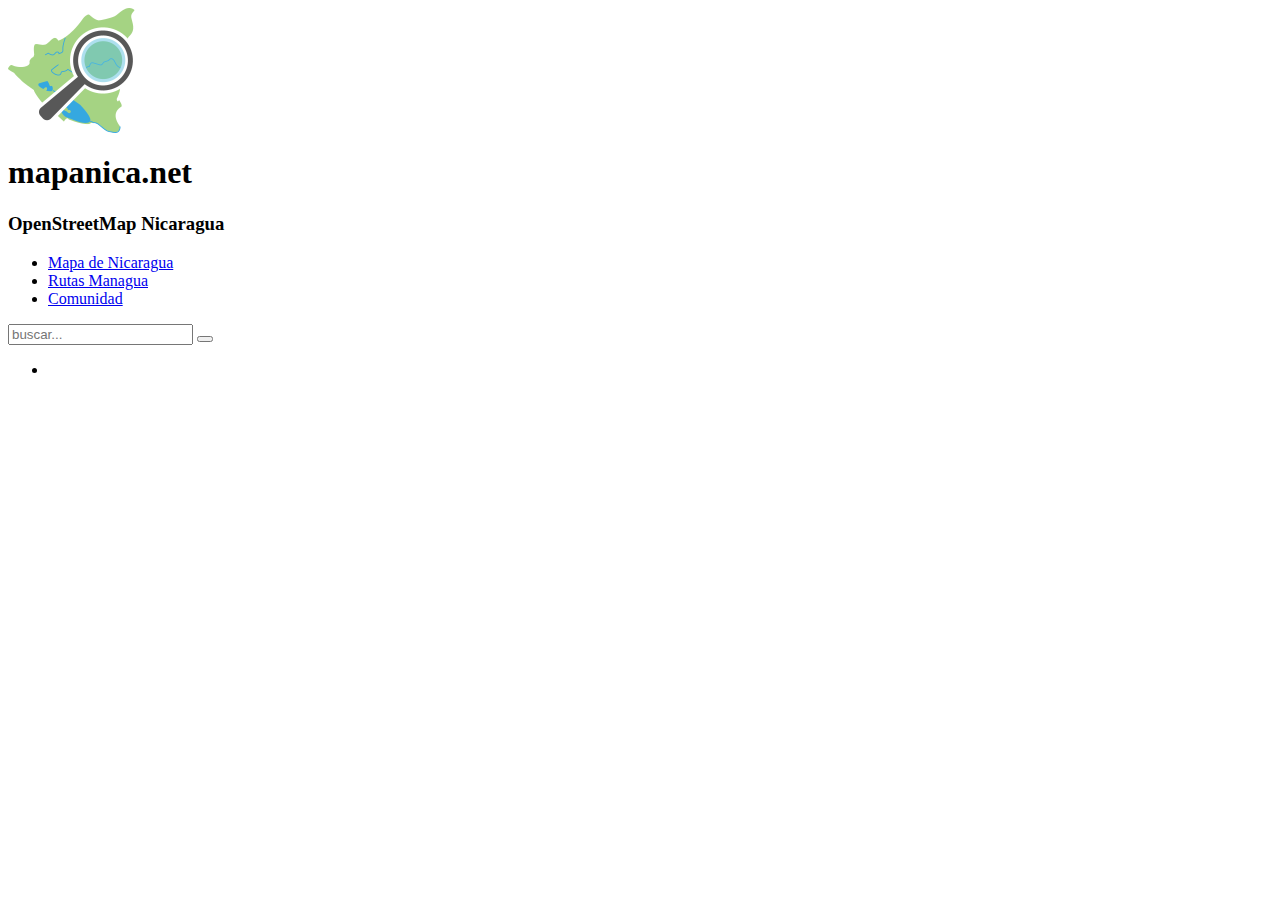
<file: index.html>
<!DOCTYPE html PUBLIC "-//W3C//DTD XHTML 1.0 Transitional//EN" "http://www.w3.org/TR/xhtml1/DTD/xhtml1-transitional.dtd">
<html xmlns="http://www.w3.org/1999/xhtml" lang="es">
<head>

  <meta charset="utf-8" />
  <meta http-equiv="Content-Type" content="text/html"; charset="utf-8">
  <meta name='viewport' content='width=device-width, initial-scale=1.0, user-scalable=0' >
  <meta name="robots" content="index, follow" />

  <meta name="author" content="OpenStreetMap Nicaragua" />
  <meta name="description" content="El mejor mapa de Nicaragua - libre y colaborativo" />
  <meta name="keywords" content="OpenStreetMap, Nicaragua, Mapas, Transporte público, Datos Abuertos, Open Data, Software Libre" />
  <meta name="Content-Language" content="es" />
  <meta property="og:site_name" content="MapaNica.net - OpenStreetMap Nicaragua"/>
  <meta property="og:type" content="website"/>
  <meta property="og:title" content="MapaNica.net - OpenStreetMap Nicaragua"/>
  <meta property="og:description" content="El mejor mapa de Nicaragua - libre y colaborativo"/>
  <meta property="og:locale" content="es_NI"/>
  <meta property="og:url" content="https://www.mapanica.net"/>
  <meta property="og:image" content="/images/mapanica.png">

  <title>MapaNica.net - OpenStreetMap Nicaragua</title>

  <script src="https://www.mapanica.net/theme/js/jquery.js"></script>
  <script src="https://www.mapanica.net/theme/js/leaflet.js"></script>
  <script src="https://www.mapanica.net/theme/js/search.js"></script>
  <script src="https://www.mapanica.net/theme/js/leaflet/zoomslider/L.Control.Zoomslider.js" ></script>
  <script src="https://www.mapanica.net/theme/js/leaflet/leaflet-hash.js"></script>
  <script src="https://www.mapanica.net/theme/js/leaflet/ActiveLayers.js"></script>

  <link rel="stylesheet" href="https://www.mapanica.net/theme/css/leaflet.css" type="text/css" />
  <!--[if lte IE 8]>
      <link rel="stylesheet" href="http://cdn.leafletjs.com/leaflet-0.5.1/leaflet.ie.css" />
  <![endif]-->
  <link rel="stylesheet" href="https://www.mapanica.net/theme/js/leaflet/zoomslider/L.Control.Zoomslider.css" type="text/css" />
  <link rel="stylesheet" type="text/css" href="https://www.mapanica.net/theme/css/fonts.css">
  <link rel="stylesheet" type="text/css" href="https://www.mapanica.net/theme/css/pygments.min.css">
  <link rel="stylesheet" type="text/css" href="https://www.mapanica.net/theme/css/font-awesome.min.css">

  <link rel="stylesheet" type="text/css" href="https://www.mapanica.net/theme/css/style.min.css">

  <link rel="shortcut icon" href="https://www.mapanica.net/images/favicon.ico" type="image/x-icon">
  <link rel="icon" href="https://www.mapanica.net/images/favicon.ico" type="image/x-icon">

</head>
<body>

  <header>
    <div class="header-content">

      <!-- BRANDING -->
      <div class="branding">
        <img class="site-logo" src="/images/mapanica.png" />
        <h1 class="site-title">mapanica<span>.net</span>
        <h3 class="site-subtitle">OpenStreetMap Nicaragua</h3>
      </div>

<nav>
  <ul id="main-menu">
      <li class="menu-item link-map"><a class="active" href="/index.html"><span>Mapa de Nicaragua</span></a></li>
      <li class="menu-item link-public-transport"><a  href="http://rutas.mapanica.net"><span>Rutas Managua</span></a></li>
      <li class="menu-item link-community"><a  href="/comunidad.html"><span>Comunidad</span></a></li>
  </ul>
</nav>
  </header>  <main id="map-wrapper">
    <!-- MAP -->
     <div id="map">
     </div>

<!-- SEARCH FORM -->
<div id="searchlink">
  <span class="fa fa-search"></span>
</div>

<div id="searchform">
  <form>
    <input type="text" name="search-string" value="" id="search-string" placeholder="buscar..." >
    <span class="button">
      <button type="submit" class="btn" id="search"><span class="fa fa-search"></span></button>
    </span>
  </form>
</div><ul class="social">
  <li><a class="social-envelope-o" href="mailto:contacto@mapanica.net"></a></li>
</ul>
  </main>


  <script src="theme/js/map.js"></script>
<!-- Piwik -->
<script type="text/javascript">
var pkBaseURL = (("https:" == document.location.protocol) ? "https://stats.delattre.de/" : "http://stats.delattre.de/");
document.write(unescape("%3Cscript src='" + pkBaseURL + "piwik.js' type='text/javascript'%3E%3C/script%3E"));
</script><script type="text/javascript">
try {
var piwikTracker = Piwik.getTracker(pkBaseURL + "piwik.php", 5);
piwikTracker.trackPageView();
piwikTracker.enableLinkTracking();
} catch( err ) {}
</script><noscript><p><img src="http://stats.delattre.de/piwik.php?idsite=5" style="border:0" alt="" /></p></noscript>
<!-- End Piwik Tracking Code -->  <script type="application/ld+json">
    {
      "@context" : "http://schema.org",
      "@type" : "Blog",
      "name": " MapaNica.net - OpenStreetMap Nicaragua ",
      "url" : "https://www.mapanica.net",
      "image": "/images/mapanica.png",
      "description": "El mejor mapa de Nicaragua - libre y colaborativo"
    }
  </script>
</body>
</html>
</file>
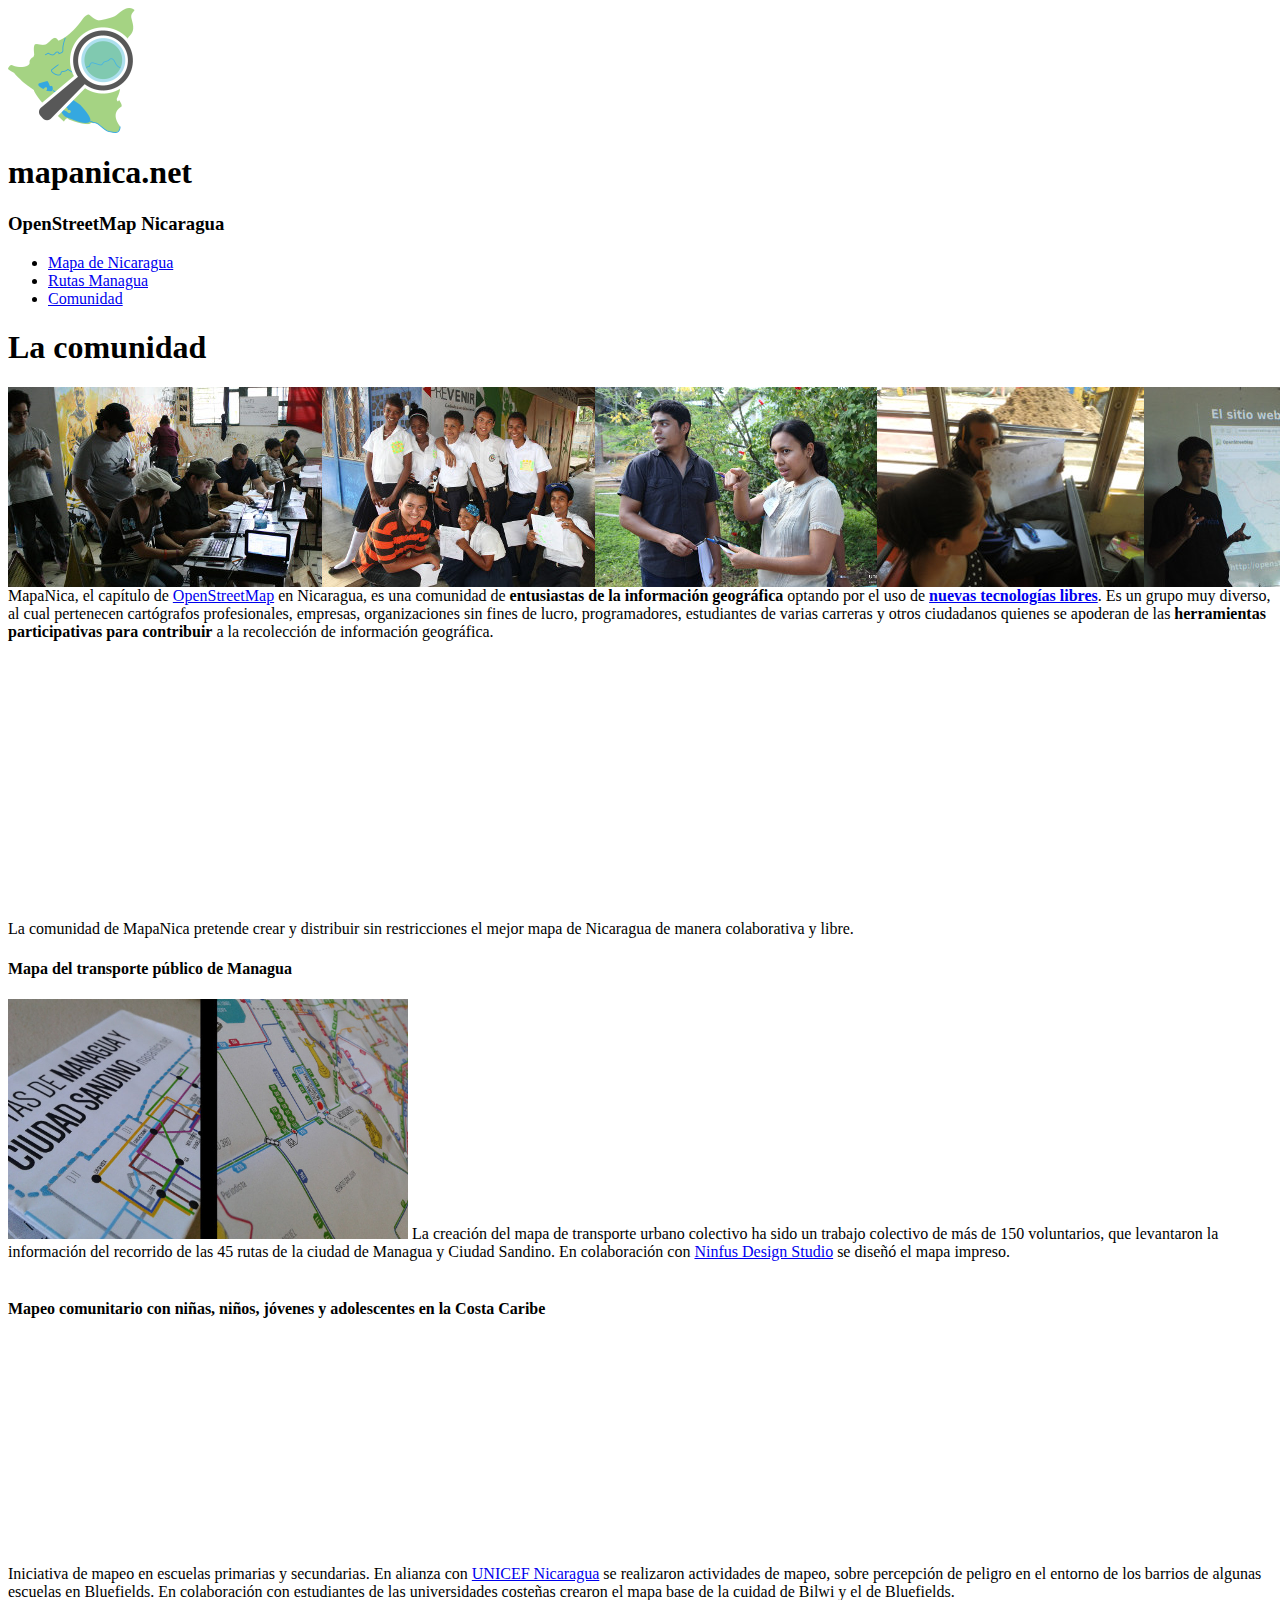
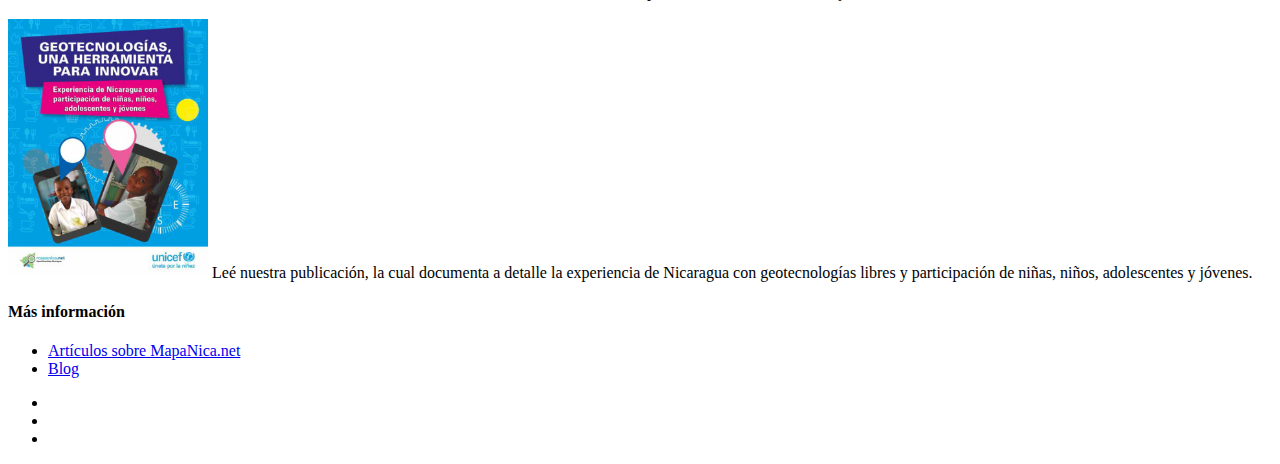
<file: comunidad.html>
<!DOCTYPE html PUBLIC "-//W3C//DTD XHTML 1.0 Transitional//EN" "http://www.w3.org/TR/xhtml1/DTD/xhtml1-transitional.dtd">
<html xmlns="http://www.w3.org/1999/xhtml" lang="es">
<head>

  <meta charset="utf-8" />
  <meta http-equiv="Content-Type" content="text/html"; charset="utf-8">
  <meta name='viewport' content='width=device-width, initial-scale=1.0, user-scalable=0' >
  <meta name="robots" content="index, follow" />

  <meta name="author" content="OpenStreetMap Nicaragua" />
  <meta name="description" content="El mejor mapa de Nicaragua - libre y colaborativo" />
  <meta name="keywords" content="OpenStreetMap, Nicaragua, Mapas, Transporte público, Datos Abuertos, Open Data, Software Libre" />
  <meta name="Content-Language" content="es" />
  <meta property="og:site_name" content="MapaNica.net - OpenStreetMap Nicaragua"/>
  <meta property="og:type" content="website"/>
  <meta property="og:title" content="MapaNica.net - OpenStreetMap Nicaragua"/>
  <meta property="og:description" content="El mejor mapa de Nicaragua - libre y colaborativo"/>
  <meta property="og:locale" content="es_NI"/>
  <meta property="og:url" content="https://www.mapanica.net"/>
  <meta property="og:image" content="/images/mapanica.png">

  <title>MapaNica.net - OpenStreetMap Nicaragua &ndash; La comunidad</title>

  <script src="/theme/js/jquery.js"></script>

  <link rel="stylesheet" type="text/css" href="https://www.mapanica.net/theme/css/fonts.css">
  <link rel="stylesheet" type="text/css" href="https://www.mapanica.net/theme/css/pygments.min.css">
  <link rel="stylesheet" type="text/css" href="https://www.mapanica.net/theme/css/font-awesome.min.css">

  <link rel="stylesheet" type="text/css" href="https://www.mapanica.net/theme/css/style.min.css">

  <link rel="shortcut icon" href="https://www.mapanica.net/images/favicon.ico" type="image/x-icon">
  <link rel="icon" href="https://www.mapanica.net/images/favicon.ico" type="image/x-icon">

</head>
<body>

  <header>
    <div class="header-content">

      <!-- BRANDING -->
      <div class="branding">
        <img class="site-logo" src="/images/mapanica.png" />
        <h1 class="site-title">mapanica<span>.net</span>
        <h3 class="site-subtitle">OpenStreetMap Nicaragua</h3>
      </div>

<nav>
  <ul id="main-menu">
      <li class="menu-item link-map"><a  href="/index.html"><span>Mapa de Nicaragua</span></a></li>
      <li class="menu-item link-public-transport"><a  href="http://rutas.mapanica.net"><span>Rutas Managua</span></a></li>
      <li class="menu-item link-community"><a class="active" href="/comunidad.html"><span>Comunidad</span></a></li>
  </ul>
</nav>
  </header>  <main>
    <article>
      <h1 id="comunidad">La comunidad</h1>
      <div class="content">
        <div style="margin: 0 !important;">
<img src="/images/community-banner.jpg" />
</div>

<div></div>

<div class="article-style-line">
MapaNica, el capítulo de <a href="http://openstreetmap.org">OpenStreetMap</a> en Nicaragua, es una comunidad de <strong>entusiastas de la información geográfica</strong> optando por el uso de <strong><a href="http://softwarelibre.org.ni/" target="_blank">nuevas tecnologías libres</a></strong>. Es un grupo muy diverso, al cual pertenecen cartógrafos profesionales, empresas, organizaciones sin fines de lucro, programadores, estudiantes de varias carreras y otros ciudadanos quienes se apoderan de las <strong>herramientas participativas para contribuir</strong> a la recolección de información geográfica.
<br /><br />
<div class="video-wrapper"><iframe width="400" height="225" src="//www.youtube.com/embed/TL2TzuTAlJQ" frameborder="0" allowfullscreen></iframe></div>
<br /><br />
La comunidad de MapaNica pretende crear y distribuir sin restricciones el mejor mapa de Nicaragua de manera colaborativa y libre.
</div>

<div class="article-style-line">
<h4>Mapa del transporte público de Managua</h4>
<img width="400" src="/images/paper_map.jpg" />
La creación del mapa de transporte urbano colectivo ha sido un trabajo colectivo de más de 150 voluntarios, que levantaron la información del recorrido de las 45 rutas de la ciudad de Managua y Ciudad Sandino. En colaboración con <a href="http://ninfusds.com">Ninfus Design Studio</a> se diseñó el mapa impreso.
<br /><br />
</div>

<div class="article-style-line">
<h4>Mapeo comunitario con niñas, niños, jóvenes y adolescentes en la Costa Caribe</h4>
<div class="video-wrapper"><iframe width="400" height="225" src="//www.youtube.com/embed/aohEXf0tUuk" frameborder="0" allowfullscreen></iframe></div>
Iniciativa de mapeo en escuelas primarias y secundarias. En alianza con
<a href="http://unicef.org.ni"> UNICEF Nicaragua</a> se realizaron actividades
de mapeo, sobre percepción de peligro en el entorno de los barrios de algunas
escuelas en Bluefields. En colaboración con estudiantes de las universidades costeñas crearon el mapa base de la cuidad de Bilwi y el de Bluefields.
<br style="clear:both;" /><br />
<a  href="http://unicef.org.ni/media/publicaciones/archivos/geotecnologias_participativas_05_01_16.pdf"><img width="200" src="/images/portada_geotecnologias.jpg" /></a>
Leé nuestra publicación, la cual documenta a detalle la experiencia de Nicaragua con geotecnologías libres y participación de niñas, niños, adolescentes y jóvenes.

</div>

<div class="article-style-line">
<h4>Más información</h4>
<ul>
<li><a href="/prensa.html">Artículos sobre MapaNica.net</a></li>
<li><a href="http://blog.mapanica.net">Blog</a></li>
</ul>
</div>
      </div>
    </article>
<ul class="social">
  <li><a class="social-envelope-o" href="mailto:contacto@mapanica.net"></a></li>
  <li><a class="social-facebook" href="http://www.facebook.com/mapanica"></a></li>
  <li><a class="social-twitter" href="http://www.twitter.com/osm_ni"></a></li>
</ul>
  </main>

  <!-- Map -->
<!-- Piwik -->
<script type="text/javascript">
var pkBaseURL = (("https:" == document.location.protocol) ? "https://stats.delattre.de/" : "http://stats.delattre.de/");
document.write(unescape("%3Cscript src='" + pkBaseURL + "piwik.js' type='text/javascript'%3E%3C/script%3E"));
</script><script type="text/javascript">
try {
var piwikTracker = Piwik.getTracker(pkBaseURL + "piwik.php", 5);
piwikTracker.trackPageView();
piwikTracker.enableLinkTracking();
} catch( err ) {}
</script><noscript><p><img src="http://stats.delattre.de/piwik.php?idsite=5" style="border:0" alt="" /></p></noscript>
<!-- End Piwik Tracking Code -->  <script type="application/ld+json">
    {
      "@context" : "http://schema.org",
      "@type" : "Blog",
      "name": " MapaNica.net - OpenStreetMap Nicaragua ",
      "url" : "https://www.mapanica.net",
      "image": "/images/mapanica.png",
      "description": "El mejor mapa de Nicaragua - libre y colaborativo"
    }
  </script>
</body>
</html>
</file>
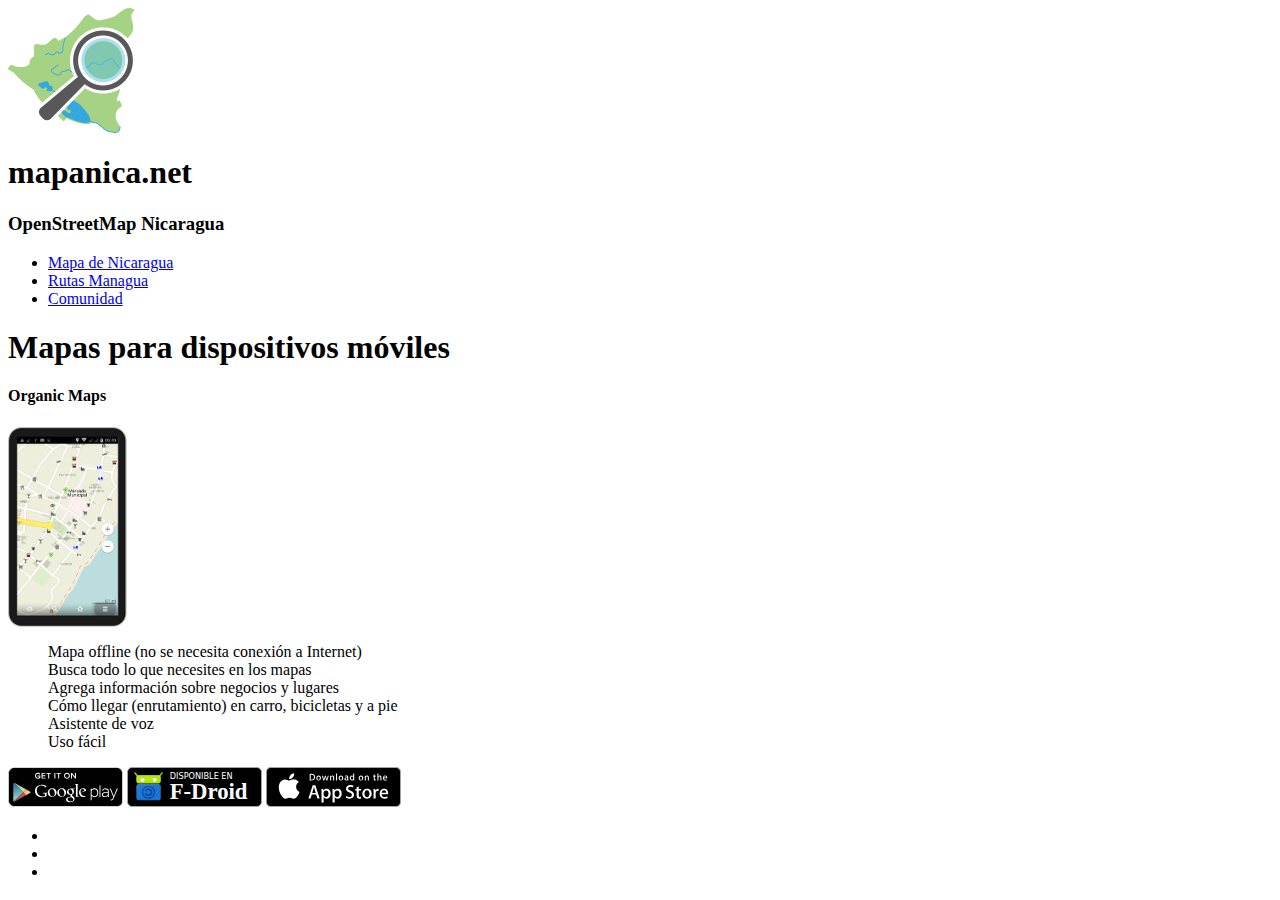
<file: mapas-moviles.html>
<!DOCTYPE html PUBLIC "-//W3C//DTD XHTML 1.0 Transitional//EN" "http://www.w3.org/TR/xhtml1/DTD/xhtml1-transitional.dtd">
<html xmlns="http://www.w3.org/1999/xhtml" lang="es">
<head>

  <meta charset="utf-8" />
  <meta http-equiv="Content-Type" content="text/html"; charset="utf-8">
  <meta name='viewport' content='width=device-width, initial-scale=1.0, user-scalable=0' >
  <meta name="robots" content="index, follow" />

  <meta name="author" content="OpenStreetMap Nicaragua" />
  <meta name="description" content="El mejor mapa de Nicaragua - libre y colaborativo" />
  <meta name="keywords" content="OpenStreetMap, Nicaragua, Mapas, Transporte público, Datos Abuertos, Open Data, Software Libre" />
  <meta name="Content-Language" content="es" />
  <meta property="og:site_name" content="MapaNica.net - OpenStreetMap Nicaragua"/>
  <meta property="og:type" content="website"/>
  <meta property="og:title" content="MapaNica.net - OpenStreetMap Nicaragua"/>
  <meta property="og:description" content="El mejor mapa de Nicaragua - libre y colaborativo"/>
  <meta property="og:locale" content="es_NI"/>
  <meta property="og:url" content="https://www.mapanica.net"/>
  <meta property="og:image" content="/images/mapanica.png">

  <title>MapaNica.net - OpenStreetMap Nicaragua &ndash; Mapas para dispositivos móviles</title>

  <script src="/theme/js/jquery.js"></script>

  <link rel="stylesheet" type="text/css" href="https://www.mapanica.net/theme/css/fonts.css">
  <link rel="stylesheet" type="text/css" href="https://www.mapanica.net/theme/css/pygments.min.css">
  <link rel="stylesheet" type="text/css" href="https://www.mapanica.net/theme/css/font-awesome.min.css">

  <link rel="stylesheet" type="text/css" href="https://www.mapanica.net/theme/css/style.min.css">

  <link rel="shortcut icon" href="https://www.mapanica.net/images/favicon.ico" type="image/x-icon">
  <link rel="icon" href="https://www.mapanica.net/images/favicon.ico" type="image/x-icon">

</head>
<body>

  <header>
    <div class="header-content">

      <!-- BRANDING -->
      <div class="branding">
        <img class="site-logo" src="/images/mapanica.png" />
        <h1 class="site-title">mapanica<span>.net</span>
        <h3 class="site-subtitle">OpenStreetMap Nicaragua</h3>
      </div>

<nav>
  <ul id="main-menu">
      <li class="menu-item link-map"><a  href="/index.html"><span>Mapa de Nicaragua</span></a></li>
      <li class="menu-item link-public-transport"><a  href="http://rutas.mapanica.net"><span>Rutas Managua</span></a></li>
      <li class="menu-item link-community"><a  href="/comunidad.html"><span>Comunidad</span></a></li>
  </ul>
</nav>
  </header>  <main>
    <article>
      <h1 id="mapas-moviles">Mapas para dispositivos móviles</h1>
      <div class="content">
        <div class="article-style-line">
  <h4>Organic Maps</h4>

  <div>
    <img class="float-left" src="/images/mapsme.png" />
    <ul style="list-style-type:none;">
      <li>Mapa offline (no se necesita conexión a Internet)</li>
      <li>Busca todo lo que necesites en los mapas</li>
      <li>Agrega información sobre negocios y lugares</li>
      <li>Cómo llegar (enrutamiento) en carro, bicicletas y a pie</li>
      <li>Asistente de voz</li>
      <li>Uso fácil</li>
    </ul>
    <a href="https://play.google.com/store/apps/details?id=app.organicmaps" title="Organic Maps in the Google Play Store"><img height="40px" class="storeBadge" src="/images/googleplay_badge.svg"></a>
    <a href="https://f-droid.org/en/packages/app.organicmaps/" title="Organic Maps in F-Doird"><img height="40px" class="storeBadge" src="/images/f-droid-badge.svg"></a>
    <a href="https://apps.apple.com/app/organic-maps/id1567437057" title="Organic Maps in the Apple AppStore"><img class="storeBadge" src="/images/appstore_badge.svg"></a>
  </div>
  <div style="clear:both"></div>
</div>
      </div>
    </article>
<ul class="social">
  <li><a class="social-envelope-o" href="mailto:contacto@mapanica.net"></a></li>
  <li><a class="social-facebook" href="http://www.facebook.com/mapanica"></a></li>
  <li><a class="social-twitter" href="http://www.twitter.com/osm_ni"></a></li>
</ul>
  </main>

  <!-- Map -->
<!-- Piwik -->
<script type="text/javascript">
var pkBaseURL = (("https:" == document.location.protocol) ? "https://stats.delattre.de/" : "http://stats.delattre.de/");
document.write(unescape("%3Cscript src='" + pkBaseURL + "piwik.js' type='text/javascript'%3E%3C/script%3E"));
</script><script type="text/javascript">
try {
var piwikTracker = Piwik.getTracker(pkBaseURL + "piwik.php", 5);
piwikTracker.trackPageView();
piwikTracker.enableLinkTracking();
} catch( err ) {}
</script><noscript><p><img src="http://stats.delattre.de/piwik.php?idsite=5" style="border:0" alt="" /></p></noscript>
<!-- End Piwik Tracking Code -->  <script type="application/ld+json">
    {
      "@context" : "http://schema.org",
      "@type" : "Blog",
      "name": " MapaNica.net - OpenStreetMap Nicaragua ",
      "url" : "https://www.mapanica.net",
      "image": "/images/mapanica.png",
      "description": "El mejor mapa de Nicaragua - libre y colaborativo"
    }
  </script>
</body>
</html>
</file>
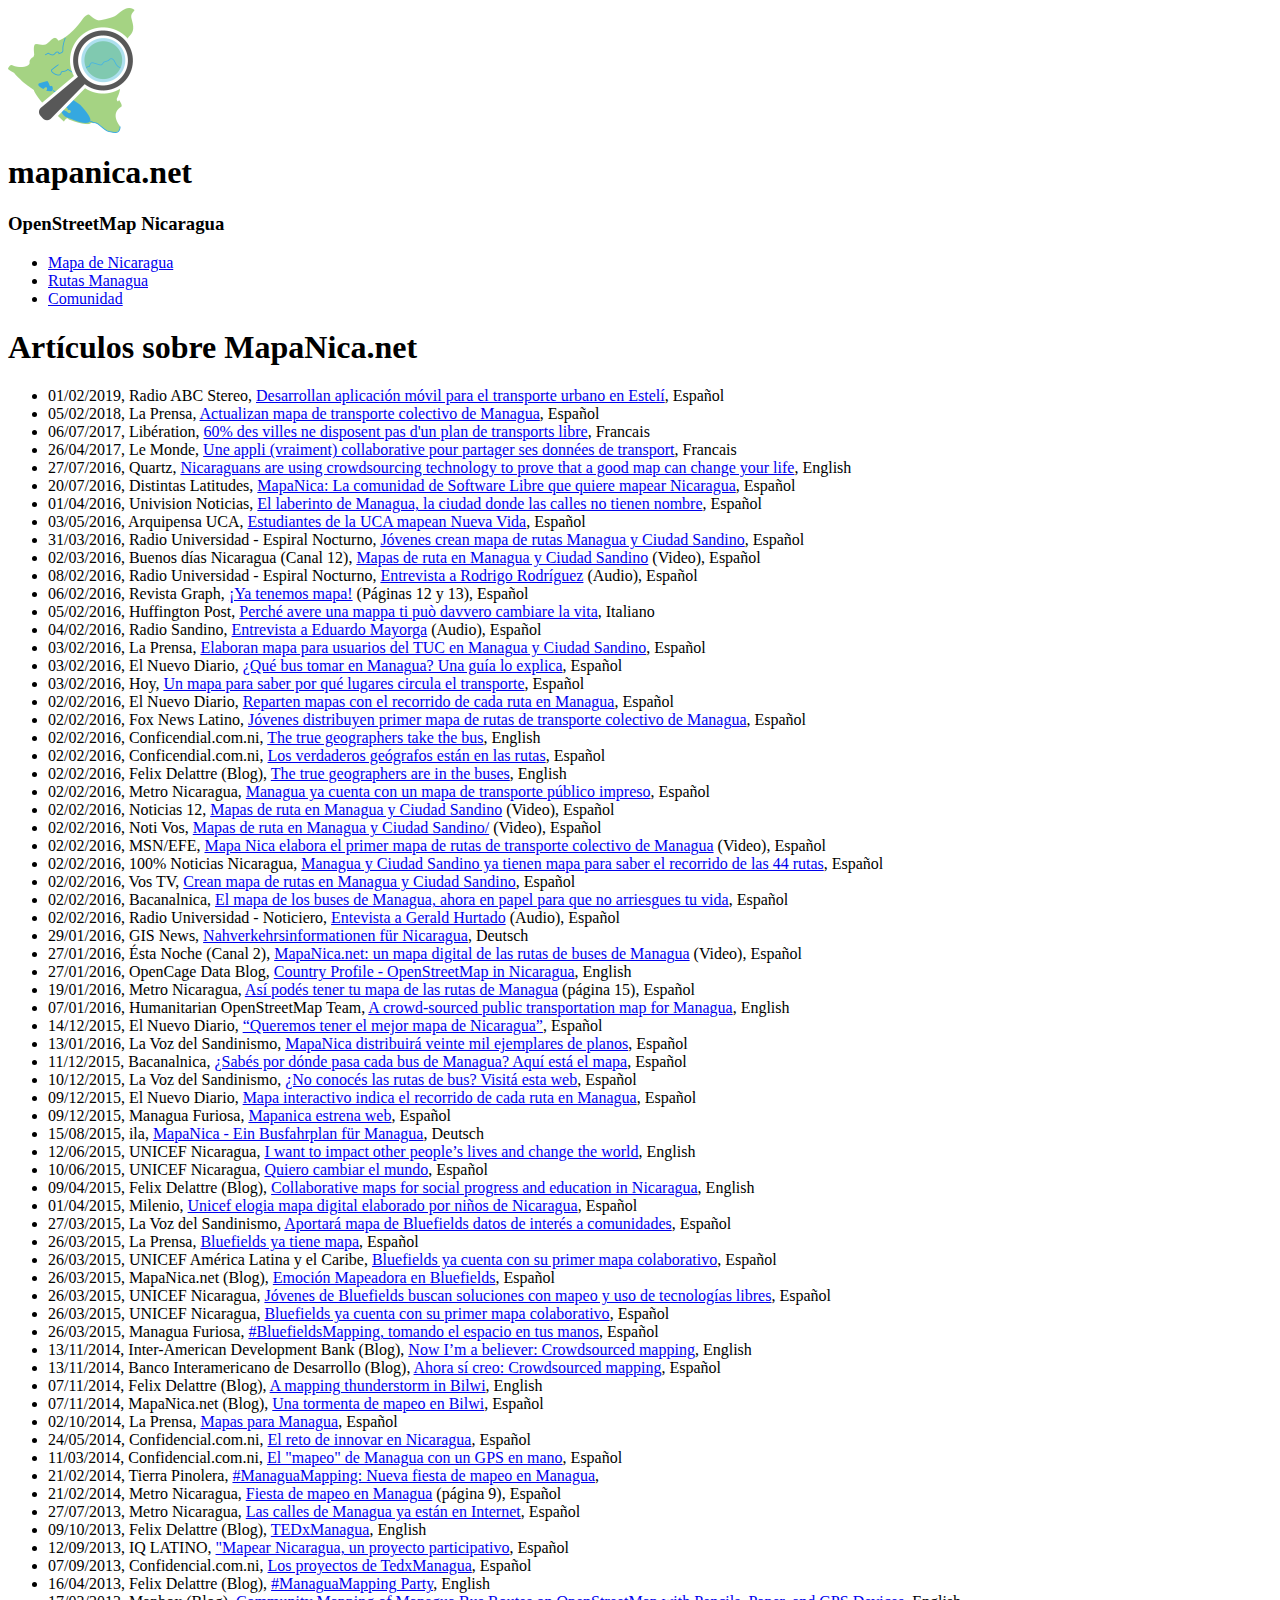
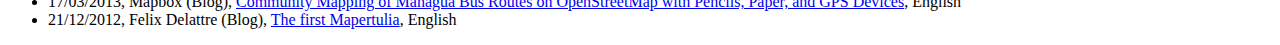
<file: prensa.html>
<!DOCTYPE html PUBLIC "-//W3C//DTD XHTML 1.0 Transitional//EN" "http://www.w3.org/TR/xhtml1/DTD/xhtml1-transitional.dtd">
<html xmlns="http://www.w3.org/1999/xhtml" lang="es">
<head>

  <meta charset="utf-8" />
  <meta http-equiv="Content-Type" content="text/html"; charset="utf-8">
  <meta name='viewport' content='width=device-width, initial-scale=1.0, user-scalable=0' >
  <meta name="robots" content="index, follow" />

  <meta name="author" content="OpenStreetMap Nicaragua" />
  <meta name="description" content="El mejor mapa de Nicaragua - libre y colaborativo" />
  <meta name="keywords" content="OpenStreetMap, Nicaragua, Mapas, Transporte público, Datos Abuertos, Open Data, Software Libre" />
  <meta name="Content-Language" content="es" />
  <meta property="og:site_name" content="MapaNica.net - OpenStreetMap Nicaragua"/>
  <meta property="og:type" content="website"/>
  <meta property="og:title" content="MapaNica.net - OpenStreetMap Nicaragua"/>
  <meta property="og:description" content="El mejor mapa de Nicaragua - libre y colaborativo"/>
  <meta property="og:locale" content="es_NI"/>
  <meta property="og:url" content="https://www.mapanica.net"/>
  <meta property="og:image" content="/images/mapanica.png">

  <title>MapaNica.net - OpenStreetMap Nicaragua &ndash; Artículos sobre MapaNica.net</title>

  <script src="/theme/js/jquery.js"></script>

  <link rel="stylesheet" type="text/css" href="https://www.mapanica.net/theme/css/fonts.css">
  <link rel="stylesheet" type="text/css" href="https://www.mapanica.net/theme/css/pygments.min.css">
  <link rel="stylesheet" type="text/css" href="https://www.mapanica.net/theme/css/font-awesome.min.css">

  <link rel="stylesheet" type="text/css" href="https://www.mapanica.net/theme/css/style.min.css">

  <link rel="shortcut icon" href="https://www.mapanica.net/images/favicon.ico" type="image/x-icon">
  <link rel="icon" href="https://www.mapanica.net/images/favicon.ico" type="image/x-icon">

</head>
<body>

  <header>
    <div class="header-content">

      <!-- BRANDING -->
      <div class="branding">
        <img class="site-logo" src="/images/mapanica.png" />
        <h1 class="site-title">mapanica<span>.net</span>
        <h3 class="site-subtitle">OpenStreetMap Nicaragua</h3>
      </div>

<nav>
  <ul id="main-menu">
      <li class="menu-item link-map"><a  href="/index.html"><span>Mapa de Nicaragua</span></a></li>
      <li class="menu-item link-public-transport"><a  href="http://rutas.mapanica.net"><span>Rutas Managua</span></a></li>
      <li class="menu-item link-community"><a  href="/comunidad.html"><span>Comunidad</span></a></li>
  </ul>
</nav>
  </header>  <main>
    <article>
      <h1 id="prensa">Artículos sobre MapaNica.net</h1>
      <div class="content">
        <div class="article-style-line">
  <ul>
    <li>01/02/2019, Radio ABC Stereo, <a href="http://www.radioabc.info/noticia.php?ID=15597">Desarrollan aplicación móvil para el transporte urbano en Estelí</a>, Español</li>
    <li>05/02/2018, La Prensa, <a href="https://www.laprensa.com.ni/2018/02/05/nacionales/2371705-actualizan-mapa-de-transporte-colectivo-de-managua">Actualizan mapa de transporte colectivo de Managua</a>, Español</li>
    <li>06/07/2017, Libération, <a href="http://www.liberation.fr/futurs/2017/07/06/60-des-villes-ne-disposent-pas-d-un-plan-de-transports-libre_1581738">60% des villes ne disposent pas d'un plan de transports libre</a>, Francais</li>
    <li>26/04/2017, Le Monde, <a href="http://www.lemonde.fr/chronique-des-communs/article/2017/04/26/une-appli-vraiment-collaborative-pour-partager-ses-donnees-de-transport_5117958_5049504.html">Une appli (vraiment) collaborative pour partager ses données de transport</a>, Francais</li>
    <li>27/07/2016, Quartz, <a href="https://qz.com/742755/nicaraguans-are-using-crowdsourcing-technology-to-prove-that-a-good-map-can-change-your-life/">Nicaraguans are using crowdsourcing technology to prove that a good map can change your life</a>, English</li>
    <li>20/07/2016, Distintas Latitudes, <a href="http://www.distintaslatitudes.net/la-comunidad-quiere-mapear-nicaragua">MapaNica: La comunidad de Software Libre que quiere mapear Nicaragua</a>, Español</li>
    <li>01/04/2016, Univision Noticias, <a href="http://www.univision.com/noticias/citylab-vivienda/el-laberinto-de-managua-la-ciudad-donde-las-calles-no-tienen-nombre">El laberinto de Managua, la ciudad donde las calles no tienen nombre</a>, Español</li>
    <li>03/05/2016, Arquipensa UCA, <a href="https://issuu.com/emmagrunlorio/docs/articulo_de_prensa_oficial-ilovepdf/1">Estudiantes de la UCA mapean Nueva Vida</a>, Español</li>
    <li>31/03/2016, Radio Universidad - Espiral Nocturno, <a href="http://www.uni.edu.ni/Articulo/Ver/Jovenes-crean-mapa-de-rutas-Managua-y-Ciudad-Sandino">Jóvenes crean mapa de rutas Managua y Ciudad Sandino</a>, Español</li>
    <li>02/03/2016, Buenos días Nicaragua (Canal 12), <a href="https://www.youtube.com/watch?v=18bBPESlGcU">Mapas de ruta en Managua y Ciudad Sandino</a> (Video), Español</li>
    <li>08/02/2016, Radio Universidad - Espiral Nocturno, <a href="https://soundcloud.com/roirobo/mapanica-net-espiral-nocturno-radio-universidad">Entrevista a Rodrigo Rodríguez</a> (Audio), Español</li>
    <li>06/02/2016, Revista Graph, <a href="http://issuu.com/revistagraph/docs/graph_v018">¡Ya tenemos mapa!</a> (Páginas 12 y 13), Español</li>
    <li>05/02/2016, Huffington Post, <a href="http://www.huffingtonpost.it/francesca-larosa/perche-avere-una-mappa-ti-puo-davvero-cambiare-la-vita_b_9166544.html">Perché avere una mappa ti può davvero cambiare la vita</a>, Italiano</li>
    <li>04/02/2016, Radio Sandino, <a href="https://drive.google.com/file/d/0B1d0t_DYSck3dl9XTHlLdTVLcmc/view">Entrevista a Eduardo Mayorga</a> (Audio), Español</li>
    <li>03/02/2016, La Prensa, <a href="http://www.laprensa.com.ni/2016/02/03/nacionales/1979863-elaboran-mapa-usuarios-del-tuc-managua-ciudad-sandino">Elaboran mapa para usuarios del TUC en Managua y Ciudad Sandino</a>, Español</li>
    <li>03/02/2016, El Nuevo Diario, <a href="http://www.elnuevodiario.com.ni/nacionales/managua/383957-que-bus-tomar-managua-guia-explica/">¿Qué bus tomar en Managua? Una guía lo explica</a>, Español</li>
    <li>03/02/2016, Hoy, <a href="http://www.hoy.com.ni/2016/02/03/un-mapa-para-saber-por-que-lugares-circula-el-transporte/">Un mapa para saber por qué lugares circula el transporte</a>, Español</li>
    <li>02/02/2016, El Nuevo Diario, <a href="http://www.elnuevodiario.com.ni/nacionales/managua/383908-reparten-mapas-recorrido-cada-ruta-managua">Reparten mapas con el recorrido de cada ruta en Managua</a>, Español</li>
    <li>02/02/2016, Fox News Latino, <a href="http://latino.foxnews.com/latino/espanol/2016/02/02/jovenes-distribuyen-primer-mapa-de-rutas-de-transporte-colectivo-de-managua/">Jóvenes distribuyen primer mapa de rutas de transporte colectivo de Managua</a>, Español</li>
    <li>02/02/2016, Conficendial.com.ni, <a href="http://confidencial.com.ni/the-true-geographers-take-the-buses/">The true geographers take the bus</a>, English</li>
    <li>02/02/2016, Conficendial.com.ni, <a href="http://confidencial.com.ni/los-verdaderos-geografos-estan-en-las-rutas/">Los verdaderos geógrafos están en las rutas</a>, Español</li>
    <li>02/02/2016, Felix Delattre (Blog), <a href="http://felix.delattre.de/weblog/2016/02/02/the-true-geographers-are-in-the-buses">The true geographers are in the buses</a>, English</li>
    <li>02/02/2016, Metro Nicaragua, <a href="http://diariometro.com.ni/nacionales/64126-managua-ya-cuenta-con-un-mapa-de-transporte-publico-impreso/">Managua ya cuenta con un mapa de transporte público impreso</a>, Español</li>
    <li>02/02/2016, Noticias 12, <a href="https://www.youtube.com/watch?v=rt-SZEuLfC4">Mapas de ruta en Managua y Ciudad Sandino</a> (Video), Español</li>
    <li>02/02/2016, Noti Vos, <a href="https://www.youtube.com/watch?v=Xhz0GiHts_k">Mapas de ruta en Managua y Ciudad Sandino/</a> (Video), Español</li>
    <li>02/02/2016, MSN/EFE, <a href="http://www.msn.com/es-co/video/watch/mapa-nica-elabora-el-primer-mapa-de-rutas-de-transporte-colectivo-de-managua/vi-BBp2qk4">Mapa Nica elabora el primer mapa de rutas de transporte colectivo de Managua</a> (Video), Español</li>
    <li>02/02/2016, 100% Noticias Nicaragua, <a href="http://100noticias.com.ni/managua-y-ciudad-sandino-ya-tiene-mapa-para-saber-el-recorrido-de-las-44-rutas/">Managua y Ciudad Sandino ya tienen mapa para saber el recorrido de las 44 rutas</a>, Español</li>
    <li>02/02/2016, Vos TV, <a href="http://www.vostv.com.ni/newweb/crean-mapa-de-rutas-en-managua-y-ciudad-sandino/">Crean mapa de rutas en Managua y Ciudad Sandino</a>, Español</li>
    <li>02/02/2016, Bacanalnica, <a href="http://www.bacanalnica.com/mapa-los-buses-managua-ahora-papel-no-arriesgues-vida/">El mapa de los buses de Managua, ahora en papel para que no arriesgues tu vida</a>, Español</li>
    <li>02/02/2016, Radio Universidad - Noticiero, <a href="https://drive.google.com/file/d/0B1d0t_DYSck3RFlQVGRJVFFuczg/view">Entevista a Gerald Hurtado</a> (Audio), Español</li>
    <li>29/01/2016, GIS News, <a href="http://www.gis-news.de/nahverkehrsinformationen-fur-nicaragua/">Nahverkehrsinformationen für Nicaragua</a>, Deutsch</li>
    <li>27/01/2016, Ésta Noche (Canal 2), <a href="https://www.youtube.com/watch?v=SloZBLw2SBI">MapaNica.net: un mapa digital de las rutas de buses de Managua</a> (Video), Español</li>
    <li>27/01/2016, OpenCage Data Blog, <a href="http://blog.opencagedata.com/post/138167564723/country-profile-openstreetmap-in-nicaragua">Country Profile - OpenStreetMap in Nicaragua</a>, English</li>
    <li>19/01/2016, Metro Nicaragua, <a href="http://issuu.com/metro_nicaragua/docs/20160119_ni_metronicaragua?e=0/32879038">Así podés tener tu mapa de las rutas de Managua</a> (página 15), Español</li>
    <li>07/01/2016, Humanitarian OpenStreetMap Team, <a href="https://hotosm.org/updates/2016-01-07_a_crowd_sourced_public_transportation_map_for_managua">A crowd-sourced public transportation map for Managua</a>, English</li>
    <li>14/12/2015, El Nuevo Diario, <a href="http://www.elnuevodiario.com.ni/suplementos/tecnologia/379601-queremos-tener-mejor-mapa-nicaragua/">“Queremos tener el mejor mapa de Nicaragua”</a>, Español</li>
    <li>13/01/2016, La Voz del Sandinismo, <a href="http://www.lavozdelsandinismo.com/nicaragua/2016-01-13/mapanica-distribuira-veinte-mil-ejemplares-planos/">MapaNica distribuirá veinte mil ejemplares de planos</a>, Español</li>
    <li>11/12/2015, Bacanalnica, <a href="http://www.bacanalnica.com/sabes-donde-pasa-bus-managua-aqui-esta-mapa/">¿Sabés por dónde pasa cada bus de Managua? Aquí está el mapa</a>, Español</li>
    <li>10/12/2015, La Voz del Sandinismo, <a href="http://www.lavozdelsandinismo.com/nicaragua/2015-12-10/no-conoces-las-rutas-de-bus-visita-esta-web/">¿No conocés las rutas de bus? Visitá esta web</a>, Español</li>
    <li>09/12/2015, El Nuevo Diario, <a href="http://www.elnuevodiario.com.ni/nacionales/managua/379135-mapa-interactivo-indica-recorrido-cada-ruta-capita/">Mapa interactivo indica el recorrido de cada ruta en Managua</a>, Español</li>
    <li>09/12/2015, Managua Furiosa, <a href="http://www.managuafuriosa.com/mapanica-estrena-web/">Mapanica estrena web</a>, Español</li>
    <li>15/08/2015, ila, <a href="https://www.ila-web.de/ausgaben/387/mapanica">MapaNica - Ein Busfahrplan für Managua</a>, Deutsch</li>
    <li>12/06/2015, UNICEF Nicaragua, <a href="http://en.unicef.org.ni/prensa/150/">I want to impact other people’s lives and change the world</a>, English</li>
    <li>10/06/2015, UNICEF Nicaragua, <a href="http://www.unicef.org.ni/prensa/302/">Quiero cambiar el mundo</a>, Español</li>
    <li>09/04/2015, Felix Delattre (Blog), <a href="http://felix.delattre.de/weblog/2015/04/09/bluefieldsmapping/">Collaborative maps for social progress and education in Nicaragua</a>, English</li>
    <li>01/04/2015, Milenio, <a href="http://www.milenio.com/tendencias/Unicef_mapa_digital_ninos-mapeo_ninos_Nicaragua-unicef_mapeo_jovenes_0_491950966.html">Unicef elogia mapa digital elaborado por niños de Nicaragua</a>, Español</li>
    <li>27/03/2015, La Voz del Sandinismo, <a href="http://www.lavozdelsandinismo.com/nicaragua/2015-03-27/aportara-mapa-de-bluefields-datos-de-interes-a-comunidades/">Aportará mapa de Bluefields datos de interés a comunidades</a>, Español</li>
    <li>26/03/2015, La Prensa, <a href="http://www.laprensa.com.ni/2015/03/26/departamentales/1805769-bluefields-ya-tiene-mapa">Bluefields ya tiene mapa</a>, Español</li>
    <li>26/03/2015, UNICEF América Latina y el Caribe, <a href="http://www.unicef.org/lac/media_29241.htm">Bluefields ya cuenta con su primer mapa colaborativo</a>, Español</li>
    <li>26/03/2015, MapaNica.net (Blog), <a href="http://blog.mapanica.net/emocion-mapeadora-bluefields/">Emoción Mapeadora en Bluefields</a>, Español</li>
    <li>26/03/2015, UNICEF Nicaragua, <a href="http://unicef.org.ni/prensa/285/">Jóvenes de Bluefields buscan soluciones con mapeo y uso de tecnologías libres</a>, Español</li>
    <li>26/03/2015, UNICEF Nicaragua, <a href="http://unicef.org.ni/prensa/286/">Bluefields ya cuenta con su primer mapa colaborativo</a>, Español</li>
    <li>26/03/2015, Managua Furiosa, <a href="http://www.managuafuriosa.com/bluefields-mapping-tomando-espacio-manos/">#BluefieldsMapping, tomando el espacio en tus manos</a>, Español</li>
    <li>13/11/2014, Inter-American Development Bank (Blog), <a href="http://blogs.iadb.org/moviliblog/2014/11/13/im-believer-crowdsourcing-map/">Now I’m a believer: Crowdsourced mapping</a>, English</li>
    <li>13/11/2014, Banco Interamericano de Desarrollo (Blog), <a href="http://blogs.iadb.org/moviliblog/2014/11/13/ahora-si-creo-crowdsourcing-map/">Ahora sí creo: Crowdsourced mapping</a>, Español</li>
    <li>07/11/2014, Felix Delattre (Blog), <a href="http://felix.delattre.de/weblog/2014/11/07/a-mapping-thunderstorm-in-bilwi/">A mapping thunderstorm in Bilwi</a>, English</li>
    <li>07/11/2014, MapaNica.net (Blog), <a href="http://blog.mapanica.net/una-tormenta-de-mapeo-en-bilwi/">Una tormenta de mapeo en Bilwi</a>, Español</li>
    <li>02/10/2014, La Prensa, <a href="http://www.laprensa.com.ni/2014/10/02/nacionales/213980-mapas-para-managua">Mapas para Managua</a>, Español</li>
    <li>24/05/2014, Confidencial.com.ni, <a href="http://www.confidencial.com.ni/archivos/articulo/17547/el-reto-de-innovar-en-nicaragua">El reto de innovar en Nicaragua</a>, Español</li>
    <li>11/03/2014, Confidencial.com.ni, <a href="http://www.confidencial.com.ni/archivos/articulo/16554/el-quot-mapeo-quot-de-managua-con-un-gps-en-mano">El "mapeo" de Managua con un GPS en mano</a>, Español</li>
    <li>21/02/2014, Tierra Pinolera, <a href="http://www.tierrapinolera.com/managuamapping-nueva-fiesta-de-mapeo-en-managua/">#ManaguaMapping: Nueva fiesta de mapeo en Managua</a>, </li>
    <li>21/02/2014, Metro Nicaragua, <a href="http://issuu.com/metro_nicaragua/docs/20140221_ni_metronicaragua?e=0/32879038">Fiesta de mapeo en Managua</a> (página 9), Español</li>
    <li>27/07/2013, Metro Nicaragua, <a href="http://blog.mapanica.net/las-calles-de-managua-ya-estan-en-internet-periodico-metro/">Las calles de Managua ya están en Internet</a>, Español</li>
    <li>09/10/2013, Felix Delattre (Blog), <a href="http://felix.delattre.de/weblog/2013/10/09/tedxmanagua/">TEDxManagua</a>, English</li>
    <li>12/09/2013, IQ LATINO, <a href="http://iqlatino.org/2013/mapear-nicaragua-un-proyecto-participativo/">"Mapear Nicaragua, un proyecto participativo</a>, Español</li>
    <li>07/09/2013, Confidencial.com.ni, <a href="http://www.confidencial.com.ni/archivos/articulo/13676/los-proyectos-de-tedxmanagua">Los proyectos de TedxManagua</a>, Español</li>
    <li>16/04/2013, Felix Delattre (Blog), <a href="http://felix.delattre.de/weblog/2013/04/16/managuamapping-party">#ManaguaMapping Party</a>, English</li>
    <li>17/03/2013, Mapbox (Blog), <a href="https://www.mapbox.com/blog/managua-community-mapping-bus-routes/">Community Mapping of Managua Bus Routes on OpenStreetMap with Pencils, Paper, and GPS Devices</a>, English</li>
    <li>21/12/2012, Felix Delattre (Blog), <a href="http://felix.delattre.de/weblog/2012/12/21/the-first-mapertulia/">The first Mapertulia</a>, English</li>

  </ul>
</div>
      </div>
    </article>
<ul class="social">
</ul>
  </main>

  <!-- Map -->
<!-- Piwik -->
<script type="text/javascript">
var pkBaseURL = (("https:" == document.location.protocol) ? "https://stats.delattre.de/" : "http://stats.delattre.de/");
document.write(unescape("%3Cscript src='" + pkBaseURL + "piwik.js' type='text/javascript'%3E%3C/script%3E"));
</script><script type="text/javascript">
try {
var piwikTracker = Piwik.getTracker(pkBaseURL + "piwik.php", 5);
piwikTracker.trackPageView();
piwikTracker.enableLinkTracking();
} catch( err ) {}
</script><noscript><p><img src="http://stats.delattre.de/piwik.php?idsite=5" style="border:0" alt="" /></p></noscript>
<!-- End Piwik Tracking Code -->  <script type="application/ld+json">
    {
      "@context" : "http://schema.org",
      "@type" : "Blog",
      "name": " MapaNica.net - OpenStreetMap Nicaragua ",
      "url" : "https://www.mapanica.net",
      "image": "/images/mapanica.png",
      "description": "El mejor mapa de Nicaragua - libre y colaborativo"
    }
  </script>
</body>
</html>
</file>
